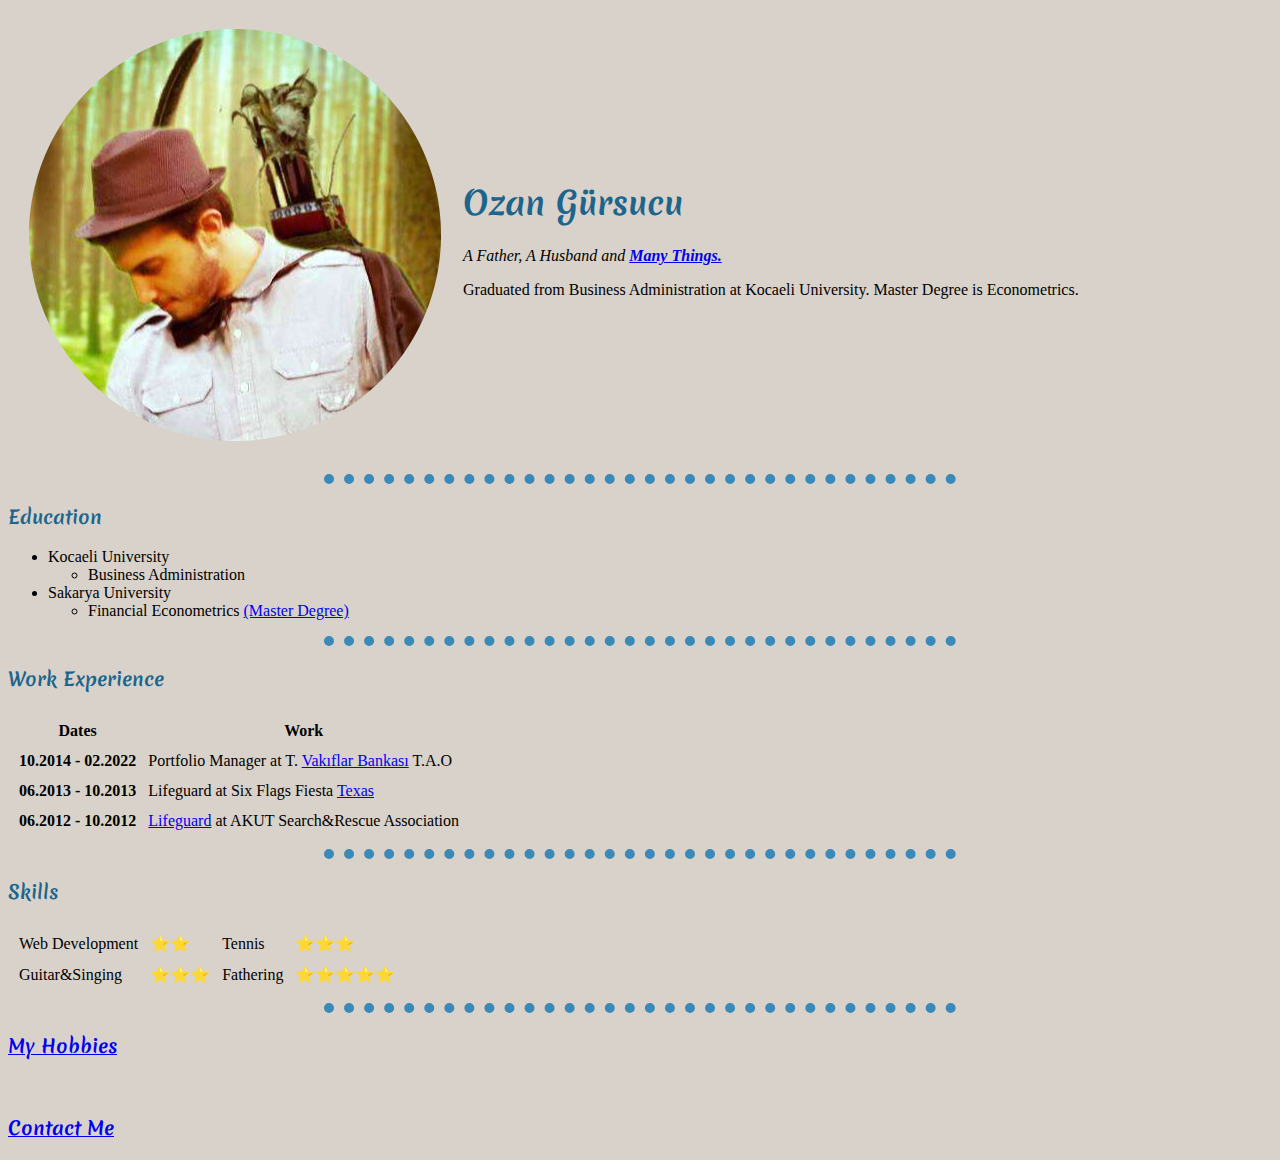
<file: index.html>
<!DOCTYPE html>
<html lang="en">

<head>
    <meta charset="UTF-8">
    <title>💚🖤 Ozan's Personal Site</title>
    <link rel="stylesheet" href="css/styles.css">
    <link href="https://fonts.googleapis.com/css2?family=Merienda:wght@700&display=swap" rel="stylesheet">
</head>

<body>
    <table cellspacing="20">
        <tr>
            <td><img src="images/ozan.png" alt="ozan profile picture"></td>
            <td>
                <h1>Ozan Gürsucu</h1>
                <p><em>A Father, A Husband and <strong> <a href="https://www.facebook.com/ozan.gursucu/">Many
                                Things.</a></strong></em></p>
                <p>Graduated from Business Administration at Kocaeli University. Master Degree is Econometrics.</p>
            </td>
        </tr>
    </table>
    <hr>
    <h3>Education</h3>
    <ul>
        <li>Kocaeli University </li>
        <ul>
            <li>Business Administration</li>
        </ul>
        <li>Sakarya University </li>
        <ul>
            <li>Financial Econometrics <a
                    href="https://scontent.fyei6-3.fna.fbcdn.net/v/t39.30808-6/239545975_10159624360338524_6421699745554251602_n.jpg?_nc_cat=108&ccb=1-5&_nc_sid=730e14&_nc_eui2=AeGYefZAHznwH_SZ_mOasbPQf2aPp5SwX1t_Zo-nlLBfW3vDc68aiRS6cN3nZQXV4xo&_nc_ohc=bGCmkftz8A8AX_KLNAv&_nc_ht=scontent.fyei6-3.fna&oh=00_AT8F1-Z44xMFwQrfK7Fl0u93tIF3KiCKMfTZEiaRplL55Q&oe=621399DF">(Master
                    Degree)</a> </li>
        </ul>
    </ul>
    <hr>
    <h3>Work Experience</h3>
    <table cellspacing="10">
        <tr>
            <th>Dates</th>
            <th>Work</th>
        </tr>
        <tr>
            <td> <strong>10.2014 - 02.2022</strong></td>
            <td>Portfolio Manager at T. <a
                    href="https://scontent.fsaw1-13.fna.fbcdn.net/v/t31.18172-8/12401948_10153800622703544_460181393705977815_o.jpg?_nc_cat=108&ccb=1-5&_nc_sid=8bfeb9&_nc_eui2=AeE9YLhUQ_-1nMvWFde80hhNP-dW15dGQ14_51bXl0ZDXnvXjW-ZFBSd2jxYoudxaXg&_nc_ohc=A6gtISz_rkQAX8HpvPx&_nc_ht=scontent.fsaw1-13.fna&oh=00_AT8wM4sy60bU21xp4pmVciQDq8omipu6lQOeZCpbnOGxMg&oe=623498AF">Vakıflar
                    Bankası</a> T.A.O</td>
        </tr>
        <tr>
            <td> <strong>06.2013 - 10.2013</strong></td>
            <td>Lifeguard at Six Flags Fiesta <a
                    href="https://scontent.fsaw1-11.fna.fbcdn.net/v/t31.18172-8/1149412_10151855484133524_341700436_o.jpg?_nc_cat=111&ccb=1-5&_nc_sid=19026a&_nc_eui2=AeFvKl4ga700eFx-YTWD3Op7howXoLe2ep2GjBegt7Z6ndBciDSceo2GCu2kQPam4Io&_nc_ohc=j5iQbbfg9QYAX_A9LJ9&_nc_ht=scontent.fsaw1-11.fna&oh=00_AT_mlf314JTlQIRNVPd5rV8mVyRfEyzUFjkfDBUZj6B5hg&oe=62378B8A">
                    Texas</a></td>
        </tr>
        <tr>
            <td> <strong>06.2012 - 10.2012</strong></td>
            <td> <a
                    href="https://scontent.fsaw1-14.fna.fbcdn.net/v/t1.18169-9/527128_10151141417738524_27872631_n.jpg?_nc_cat=109&ccb=1-5&_nc_sid=cdbe9c&_nc_eui2=AeHZAnMbEVu0dStL_AMbHkUyYeagOG7Wseph5qA4btax6sNg0sJwkW7LCpL0zwSAcCU&_nc_ohc=Sldhjbw7L2IAX9rMyXY&_nc_ht=scontent.fsaw1-14.fna&oh=00_AT9DEfWa5f4qq5xKraGzMok9mRRlydNcxWXv5dWxqYEGUg&oe=6233D596">Lifeguard</a>
                at AKUT Search&Rescue Association</td>
        </tr>
    </table>
    <hr>
    <h3>Skills</h3>
    <table cellspacing="10">
        <tr>
            <td>Web Development</td>
            <td>⭐⭐</td>
            <td>Tennis</td>
            <td>⭐⭐⭐</td>
        </tr>
        <tr>
            <td>Guitar&Singing</td>
            <td>⭐⭐⭐</td>
            <td>Fathering</td>
            <td>⭐⭐⭐⭐⭐</td>
        </tr>
    </table>
    <hr>
    <h3><a href="hobbies.html">My Hobbies</a></h3>
    <br>
    <h3><a href="contact.html">Contact Me</a></h3>
</body>

</html>
</file>
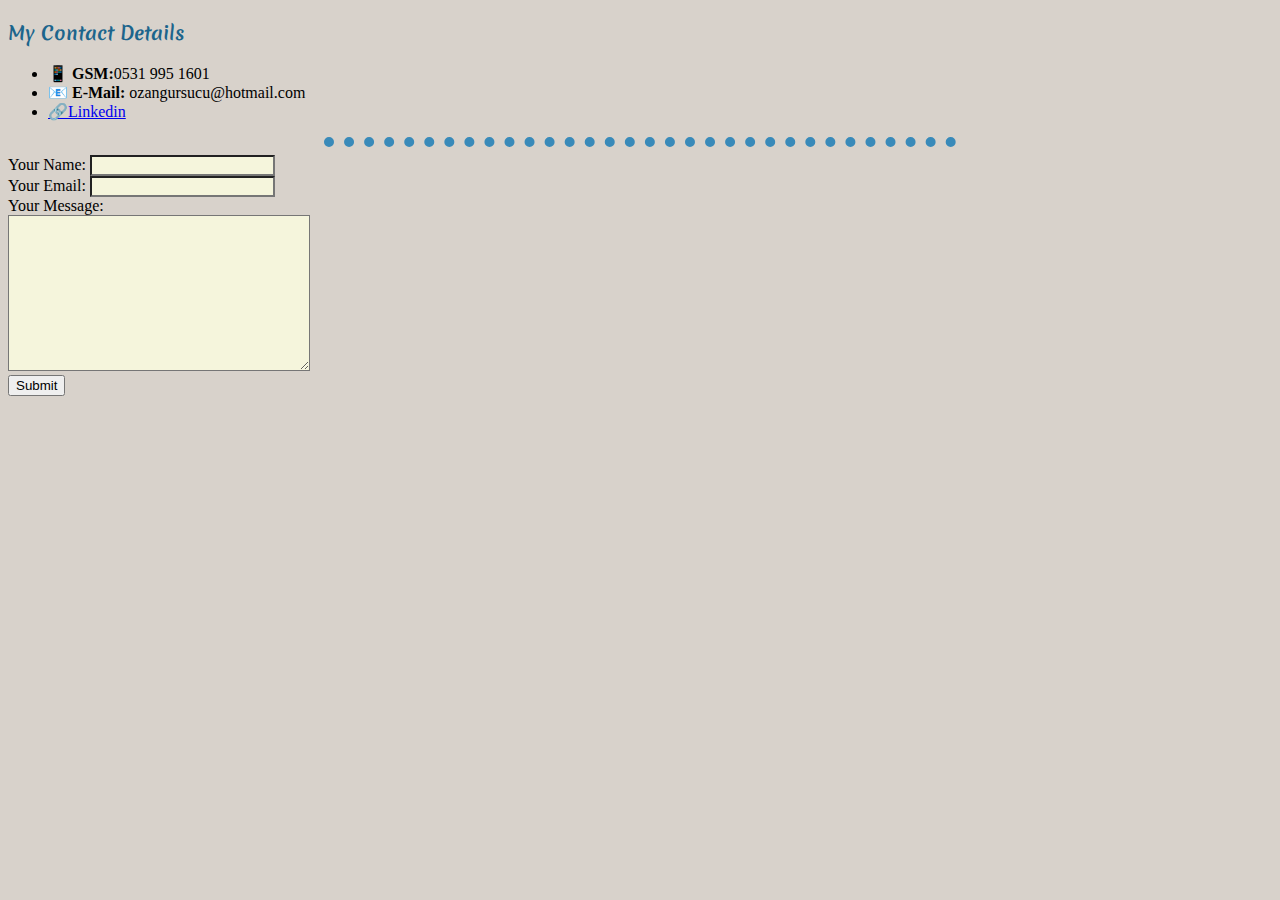
<file: contact.html>
<!DOCTYPE html>
<html lang="en">

<head>
    <meta charset="UTF-8">
    <title>Contact Me</title>
    <link rel="stylesheet" href="css/styles.css">
    <link href="https://fonts.googleapis.com/css2?family=Merienda:wght@700&display=swap" rel="stylesheet">
</head>

<body>
    <h3>My Contact Details</h3>
    <ul>
        <li> <strong>📱 GSM:</strong>0531 995 1601</li>
        <li> <strong>📧 E-Mail:</strong> ozangursucu@hotmail.com</li>
        <li> <a href="https://www.linkedin.com/in/ozan-g%C3%BCrsucu-82ba20b5/">🔗Linkedin</a> </li>
    </ul>
    <hr>
    <form action="mailto: ozangursucu@hotmail.com" method="post" enctype="text/plain">
        <label>Your Name:</label>
        <input type="text" name="Your Name" value="" style="background-color: beige;">
        <br>
        <label for="">Your Email:</label>
        <input type="email" name="Your Email" value="" style="background-color: beige;">
        <br>
        <label>Your Message:</label>
        <br>
        <textarea name="Your Message" id="" cols="35" rows="10" style="background-color: beige;"></textarea>
        <br>
        <input type="submit" name="">
    </form>
</body>

</html>
</file>
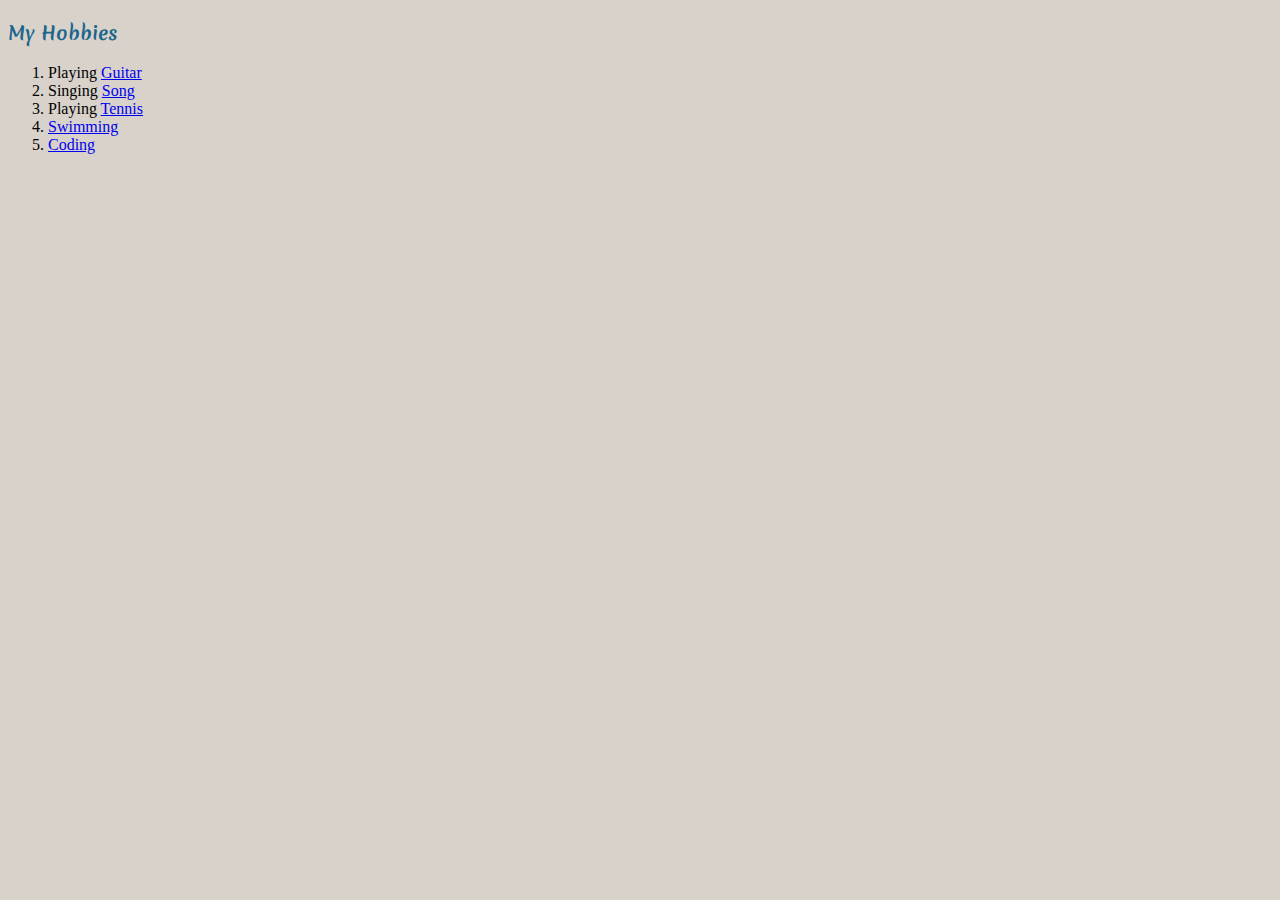
<file: hobbies.html>
<!DOCTYPE html>
<html lang="en">

<head>
        <meta charset="UTF-8">
        <title>My Hobbies</title>
        <link rel="stylesheet" href="css/styles.css">
        <link href="https://fonts.googleapis.com/css2?family=Merienda:wght@700&display=swap" rel="stylesheet">
</head>

<body>
        <h3>My Hobbies</h3>
        <ol>
                <li>Playing <a
                                href="https://scontent.fyei6-4.fna.fbcdn.net/v/t31.18172-8/12496209_10153476214146312_5936029098580762351_o.jpg?_nc_cat=109&ccb=1-5&_nc_sid=cdbe9c&_nc_eui2=AeEXEOksU72BJgSlF7tXcRHAqakeiP943COpqR6I_3jcI6k5X6EJD3cvTodtoz2I4I4&_nc_ohc=NaNumenO4akAX9-xv8x&_nc_ht=scontent.fyei6-4.fna&oh=00_AT_TfGxi_40QxkRpNp3ByI2d3vwPBF1KnfrMCWlTQsjc0g&oe=623371C9">Guitar</a>
                </li>
                <li>Singing <a href="https://www.facebook.com/ozan.gursucu/videos/10153059931408524">Song</a>
                </li>
                <li>Playing <a
                                href="https://scontent.fyei6-1.fna.fbcdn.net/v/t1.18169-9/306126_10150829142003524_883252885_n.jpg?_nc_cat=102&ccb=1-5&_nc_sid=cdbe9c&_nc_eui2=AeF1Asx8xZZnraHsG60vcuhEyCdQIQzBjq3IJ1AhDMGOrZKCiyr3YfVTwJ8KaFMFcZk&_nc_ohc=1cWxkwZ3v1sAX-YHw8E&tn=ebKcGJOrNVlhyZU6&_nc_ht=scontent.fyei6-1.fna&oh=00_AT8hcnF_KDy-Ieknl8E6iKX0WTDBtgYhDElxzXxIaoda8Q&oe=623263BA">Tennis</a>
                </li>
                <li><a href="https://scontent.fyei6-1.fna.fbcdn.net/v/t1.18169-9/282970_10151030860938524_1047682796_n.jpg?_nc_cat=107&ccb=1-5&_nc_sid=cdbe9c&_nc_eui2=AeFm24M8E5NmuvPBUKTlw2lSt3-tuUSbtfO3f625RJu18wYPaAGZFaKc-GNLmeXceOo&_nc_ohc=QMsUCla6vvcAX-mntLJ&_nc_ht=scontent.fyei6-1.fna&oh=00_AT9yOwMjh-8jAS1CrHfUAdKnqj4FTG-bNRrwcfnDpNQrog&oe=62357CF5">Swimming</a>
                </li>
                <li> <a href="https://scontent.fyei6-4.fna.fbcdn.net/v/t1.18169-9/10441275_10152663922988524_5347289772738102000_n.jpg?_nc_cat=104&ccb=1-5&_nc_sid=ba80b0&_nc_eui2=AeGvJSnhjenBQlTJg4EgN8ARv5WixPkGOFS_laLE-QY4VGYdutHsrbDPx35IiOgKWVI&_nc_ohc=ITjfQ7JujiMAX_D214W&_nc_ht=scontent.fyei6-4.fna&oh=00_AT-xAT3Nb0H0VmryeKPteJDClJk4jtmmsML3qKMk73fNEg&oe=6232A331">Coding</a>
                </li>
        </ol>
</body>

</html>
</file>
<file: css/styles.css>
body {
    background-color: #D8D2CB;
}

h1 {
    font-family: 'Merienda', cursive;
    color: #1C658C;
}

h3 {
    font-family: 'Merienda', cursive;
    color: #1C658C;
}

hr {
    border-style: none;
    border-top-style: dotted;
    border-width: 10px;
    border-color: #398AB9;
    width: 50%;
}
</file>
